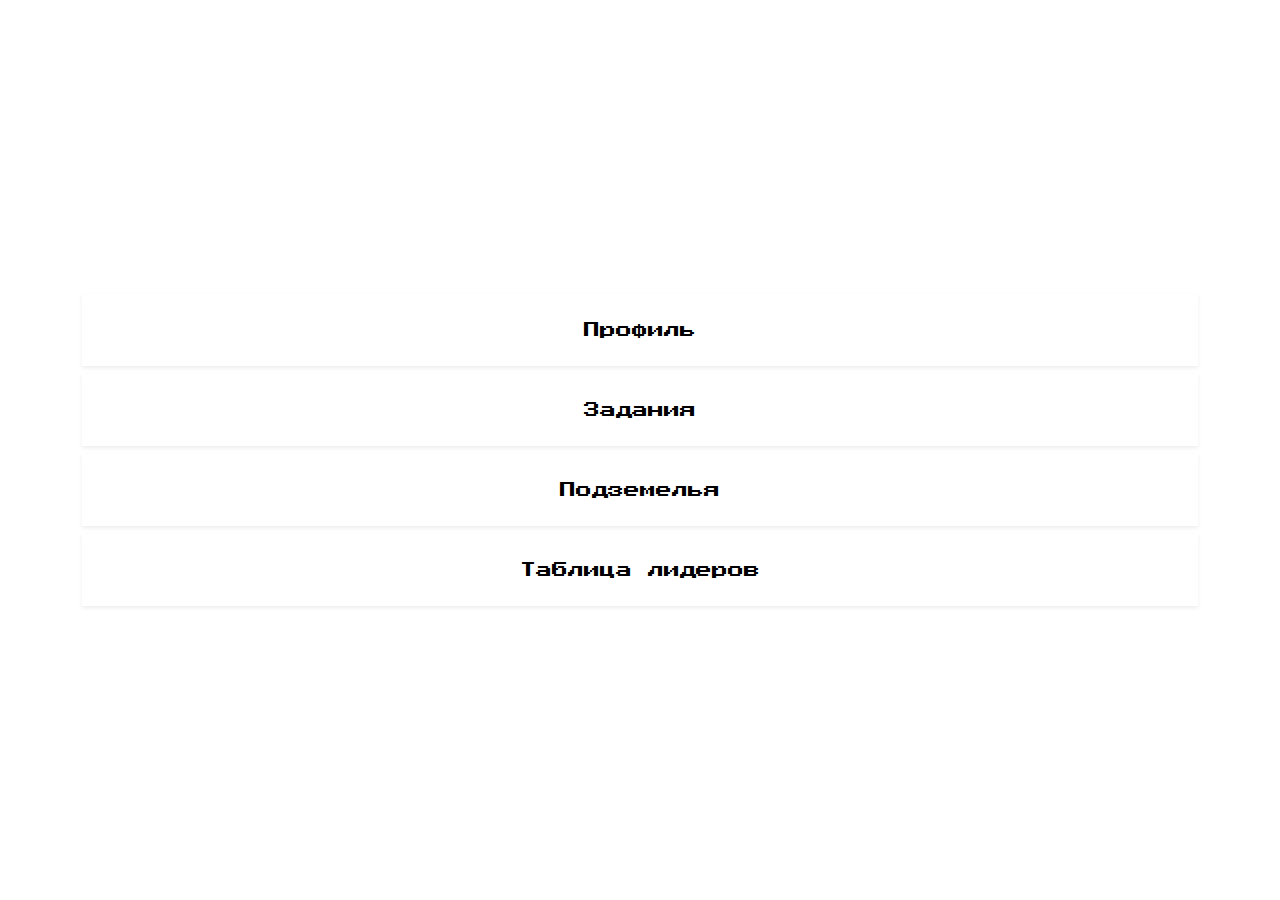
<file: index.html>
<!DOCTYPE html>
<html lang="en">
<head>
    <meta charset="UTF-8">
    <meta http-equiv="X-UA-Compatible" content="IE=edge">
    <meta name="viewport" content="width=device-width, initial-scale=1.0">
    <title>MeQuadro</title>
    <script src="https://telegram.org/js/telegram-web-app.js"></script>
    <link rel="stylesheet" href="index.css">
</head>
<body class="d-flex justify-content-center align-items-center w-100 vh-100">
    <div class="container text-center d-grid">
        <a href="#" type="button" class="btn shadow-sm border-3 w-100 my-1 rounded-0 col px-4 py-4 d-flex flex-column justify-content-center align-items-center">
            <div>Профиль </div>
        </a>
        <a target="_self" href="/pages/tasks.html" type="button" class="btn shadow-sm border-3 w-100 my-1 rounded-0 col px-4 py-4 d-flex flex-column justify-content-center align-items-center">
            <div>Задания </div>
        </a>
        <a href="#" type="button" class="btn shadow-sm border-3 w-100 my-1 rounded-0 col px-4 py-4 d-flex flex-column justify-content-center align-items-center">
            <div>Подземелья </div>
        </a>
        <a href="#" type="button" class="btn shadow-sm border-3 w-100 my-1 rounded-0 col px-4 py-4 d-flex flex-column justify-content-center align-items-center">
            <div>Таблица лидеров </div>
        </a>
    </div>
    <!-- <script src="https://cdn.jsdelivr.net/npm/@popperjs/core@2.11.7/dist/umd/popper.min.js" integrity="sha384-zYPOMqeu1DAVkHiLqWBUTcbYfZ8osu1Nd6Z89ify25QV9guujx43ITvfi12/QExE" crossorigin="anonymous"></script> -->
    <script src="https://cdn.jsdelivr.net/npm/bootstrap@5.3.0-alpha3/dist/js/bootstrap.min.js" integrity="sha384-Y4oOpwW3duJdCWv5ly8SCFYWqFDsfob/3GkgExXKV4idmbt98QcxXYs9UoXAB7BZ" crossorigin="anonymous"></script>
    <script>
        let tg = window.Telegram.WebApp; //получаем объект webapp телеграма 

        tg.expand();
    </script>
</body>
</html>
</file>
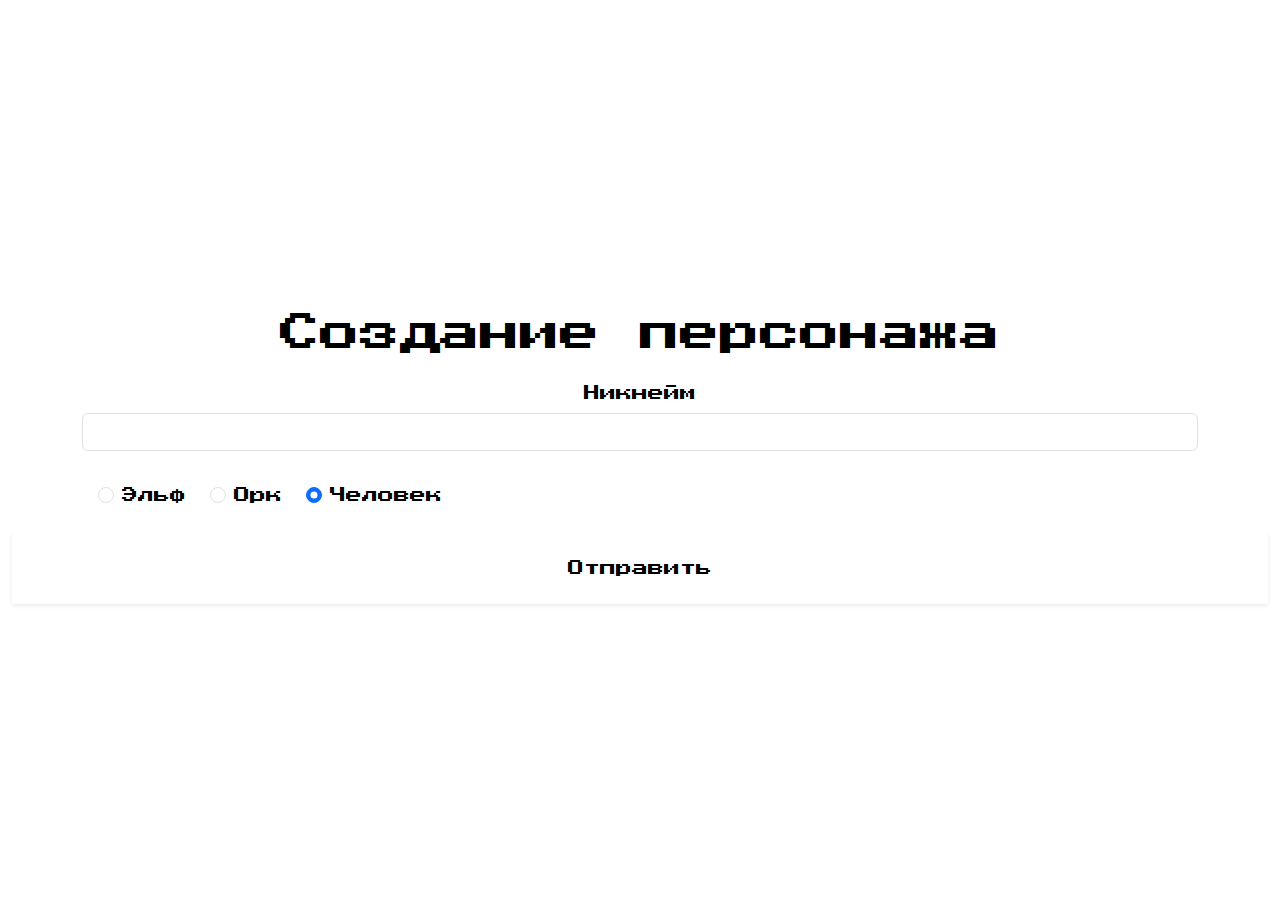
<file: create/index.html>
<!DOCTYPE html>
<html lang="en">
<head>
    <meta charset="UTF-8">
    <meta http-equiv="X-UA-Compatible" content="IE=edge">
    <meta name="viewport" content="width=device-width, initial-scale=1.0">
    <title>MeQuadro</title>
    <script src="https://telegram.org/js/telegram-web-app.js"></script>
    <link rel="stylesheet" href="/index.css">
    <style>
        .block-tasks, .block-tasks *{
            max-height: 6em;
        }
    </style>
</head>
<body class="d-flex flex-column justify-content-center align-items-center w-100 vh-100 py-4">
    <h1 class="py-3 text-center">Создание персонажа</h1>
    <div class="container text-center form">
        <div class="mb-3">
            <label for="nickname" class="form-label">Никнейм</label>
            <div class="input-group has-validation">
                <input type="text" class="form-control" id="nickname" required>
                <div class="invalid-feedback">
                    Никнейм не корректен
                </div>
            </div>
        </div>
    

        <div class="form text-start d-flex p-3">
            <div class="form-check px-4">
                <input class="form-check-input" type="radio" name="radio" id="radio-elf">
                <div class="">
                    <!-- <img src="/" alt="" for="radio-elf"> -->
                    <label class="form-check-label" for="radio-elf">
                        Эльф
                    </label>
                </div>
            </div>
            <div class="form-check px-4">
                <input class="form-check-input" type="radio" name="radio" id="radio-org">
                <label class="form-check-label" for="radio-org">
                    Орк
                </label>
            </div>
            <div class="form-check px-4">
                <input class="form-check-input" type="radio" name="radio" id="radio-human" checked>
                <label class="form-check-label" for="radio-human">
                    Человек
                </label>
            </div>
        </div>
    </div>
    <div class="container-fluid">
        <button href="/" type="button" onclick="send()" class="btn shadow-sm border-3 w-100 my-1 rounded-0 col px-4 py-4 d-flex flex-column justify-content-center align-items-center">
            <div>Отправить</div>
        </button>
    </div>
    <!-- <script src="https://cdn.jsdelivr.net/npm/@popperjs/core@2.11.7/dist/umd/popper.min.js" integrity="sha384-zYPOMqeu1DAVkHiLqWBUTcbYfZ8osu1Nd6Z89ify25QV9guujx43ITvfi12/QExE" crossorigin="anonymous"></script> -->
    <script src="https://cdn.jsdelivr.net/npm/bootstrap@5.3.0-alpha3/dist/js/bootstrap.min.js" integrity="sha384-Y4oOpwW3duJdCWv5ly8SCFYWqFDsfob/3GkgExXKV4idmbt98QcxXYs9UoXAB7BZ" crossorigin="anonymous"></script>
    <script>
        let tg = window.Telegram.WebApp; //получаем объект webapp телеграма 

        tg.expand();

        function send(){
            let form = document.querySelector('.has-validation')
            form.classList.add('was-validated');
            let name = nickname.value;
            if (name.trim() == "")
                return;
            let character_id;
            let rad = document.getElementsByName("radio");
            for (let i = 0; i < rad.length; i++){
                if (rad[i].checked){
                    character_id = i;
                }
            }
            tg.sendData(JSON.stringify({
                "nickname":name,
                "character_id": character_id
            }))
            tg.close();
        }

    </script>
</body>
</html>
</file>
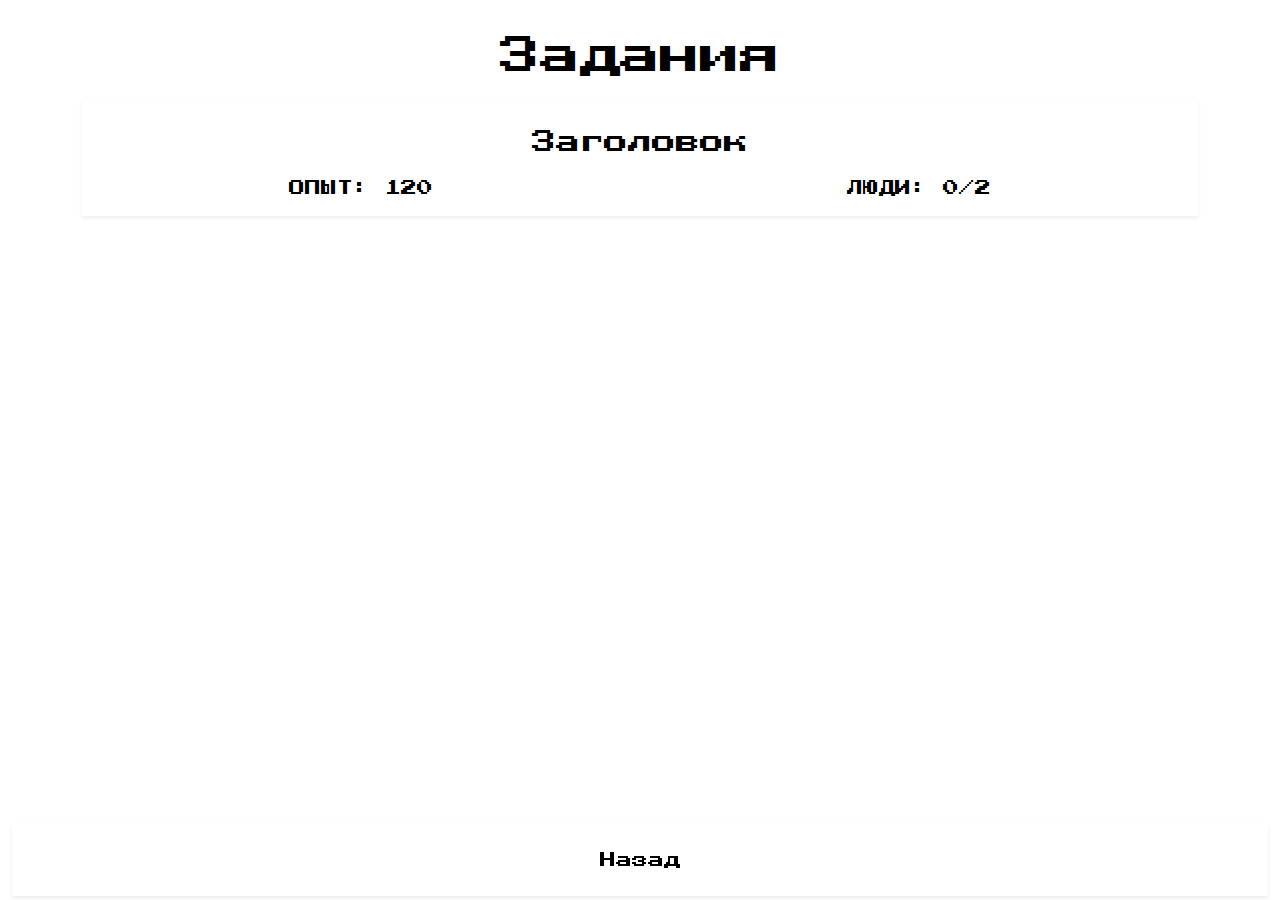
<file: tasks/index.html>
<!DOCTYPE html>
<html lang="en">
<head>
    <meta charset="UTF-8">
    <meta http-equiv="X-UA-Compatible" content="IE=edge">
    <meta name="viewport" content="width=device-width, initial-scale=1.0">
    <title>MeQuadro</title>
    <script src="https://telegram.org/js/telegram-web-app.js"></script>
    <link rel="stylesheet" href="/index.css">
    <style>
        /* .block-tasks, .block-tasks *{
            max-height: 6em;
        } */
    </style>
</head>
<body class="d-flex flex-column justify-content-start align-items-center w-100 vh-100 py-4">
    <h1 class="py-2">Задания</h1>
    <div class="container text-center d-grid block-task">
        <div class="shadow-sm border border-3 w-100 my-1 rounded-0 col p-0 tg-theme">
            <div class="pt-4" data-bs-toggle="collapse" data-bs-target=".collapseText1" aria-expanded="false">
                <p class="text-center w-100 tg-button-theme fs-4">Заголовок</p>
                <div class="col-12 collapse collapseText1">
                    <p class="text-wrap p-2">
                        Made it!
                        Made it!
                        Made it!
                        Made it!
                        Made it!
                        Made it!
                        Made it!
                        Made it!
                        Made it!
                        Made it!Made it!
                        Made it!
                    </p>
                </div>
                <div class="w-100 row mx-0 align-items-center mb-3">
                    <div class="col-6 d-flex flex-column justify-content-center border-end border-1">
                        <p class="m-0">ОПЫТ: 120</p>
                    </div>
                    <div class="col-6">
                        <p class="m-0">ЛЮДИ: 0/2</p>
                    </div>
                </div>
            </div>
            <div class="p-2 pt-0 collapse collapseText1">
                <button type="button" class="btn shadow-sm border-3 w-100 rounded-0 col px-4 py-4 d-flex flex-column justify-content-center align-items-center">
                    Присоединиться
                </button>
            </div>
        </div>
    </div>

    <div class="position-fixed bottom-0 start-50 translate-middle-x container-fluid">
        <a href="/" type="button" class="btn shadow-sm border-3 w-100 my-1 rounded-0 col px-4 py-4 d-flex flex-column justify-content-center align-items-center">
            <div>Назад</div>
        </a>
    </div>

    <!-- <script src="https://cdn.jsdelivr.net/npm/@popperjs/core@2.11.7/dist/umd/popper.min.js" integrity="sha384-zYPOMqeu1DAVkHiLqWBUTcbYfZ8osu1Nd6Z89ify25QV9guujx43ITvfi12/QExE" crossorigin="anonymous"></script> -->
    <script src="https://cdn.jsdelivr.net/npm/bootstrap@5.3.0-alpha3/dist/js/bootstrap.min.js" integrity="sha384-Y4oOpwW3duJdCWv5ly8SCFYWqFDsfob/3GkgExXKV4idmbt98QcxXYs9UoXAB7BZ" crossorigin="anonymous"></script>
    <script>
        let tg = window.Telegram.WebApp; //получаем объект webapp телеграма 

        tg.expand();
    </script>
</body>
</html>
</file>
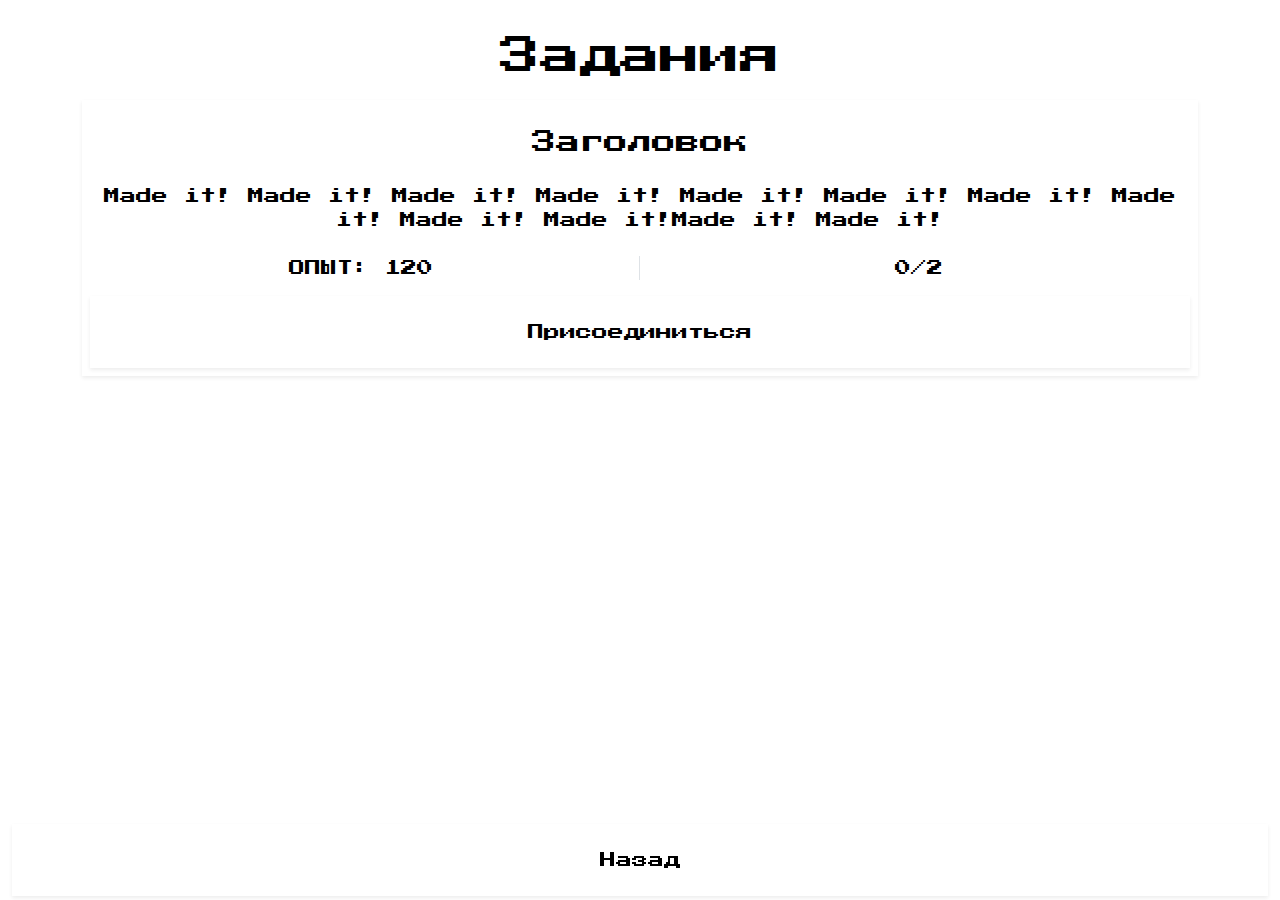
<file: tasks.html>
<!DOCTYPE html>
<html lang="en">
<head>
    <meta charset="UTF-8">
    <meta http-equiv="X-UA-Compatible" content="IE=edge">
    <meta name="viewport" content="width=device-width, initial-scale=1.0">
    <title>MeQuadro</title>
    <script src="https://telegram.org/js/telegram-web-app.js"></script>
    <link rel="stylesheet" href="/index.css">
    <style>
        /* .block-tasks, .block-tasks *{
            max-height: 6em;
        } */
    </style>
</head>
<body class="d-flex flex-column justify-content-start align-items-center w-100 vh-100 py-4">
    <h1 class="py-2">Задания</h1>
    <div class="container text-center d-grid">
        <div class="btn shadow-sm border-3 w-100 my-1 rounded-0 col p-0 pt-4">
            <p class="text-center w-100 tg-button-theme fs-4">Заголовок</p>
            <div class="col-12">
                <p class="text-wrap p-2 tg-theme">
                    Made it!
                    Made it!
                    Made it!
                    Made it!
                    Made it!
                    Made it!
                    Made it!
                    Made it!
                    Made it!
                    Made it!Made it!
                    Made it!
                </p>
            </div>
            <div class="w-100 row mx-0 block-tasks align-items-center mb-3">
                <div class="col-6 d-flex flex-column justify-content-center border-end border-1">
                    <p class="m-0">ОПЫТ: 120</p>
                </div>
                <div class="col-6">
                    <p class="m-0">0/2</p>
                </div>
            </div>
            <div class="p-2 pt-0">
                <button type="button" class="btn btn-outline-light shadow-sm border-3 w-100 rounded-0 col px-4 py-4 d-flex flex-column justify-content-center align-items-center">
                    Присоединиться
                </button>
            </div>
        </div>
    </div>

    <div class="position-fixed bottom-0 start-50 translate-middle-x container-fluid">
        <a href="/" type="button" class="btn shadow-sm border-3 w-100 my-1 rounded-0 col px-4 py-4 d-flex flex-column justify-content-center align-items-center">
            <div>Назад</div>
        </a>
    </div>

    <!-- <script src="https://cdn.jsdelivr.net/npm/@popperjs/core@2.11.7/dist/umd/popper.min.js" integrity="sha384-zYPOMqeu1DAVkHiLqWBUTcbYfZ8osu1Nd6Z89ify25QV9guujx43ITvfi12/QExE" crossorigin="anonymous"></script> -->
    <script src="https://cdn.jsdelivr.net/npm/bootstrap@5.3.0-alpha3/dist/js/bootstrap.min.js" integrity="sha384-Y4oOpwW3duJdCWv5ly8SCFYWqFDsfob/3GkgExXKV4idmbt98QcxXYs9UoXAB7BZ" crossorigin="anonymous"></script>
</body>
</html>
</file>
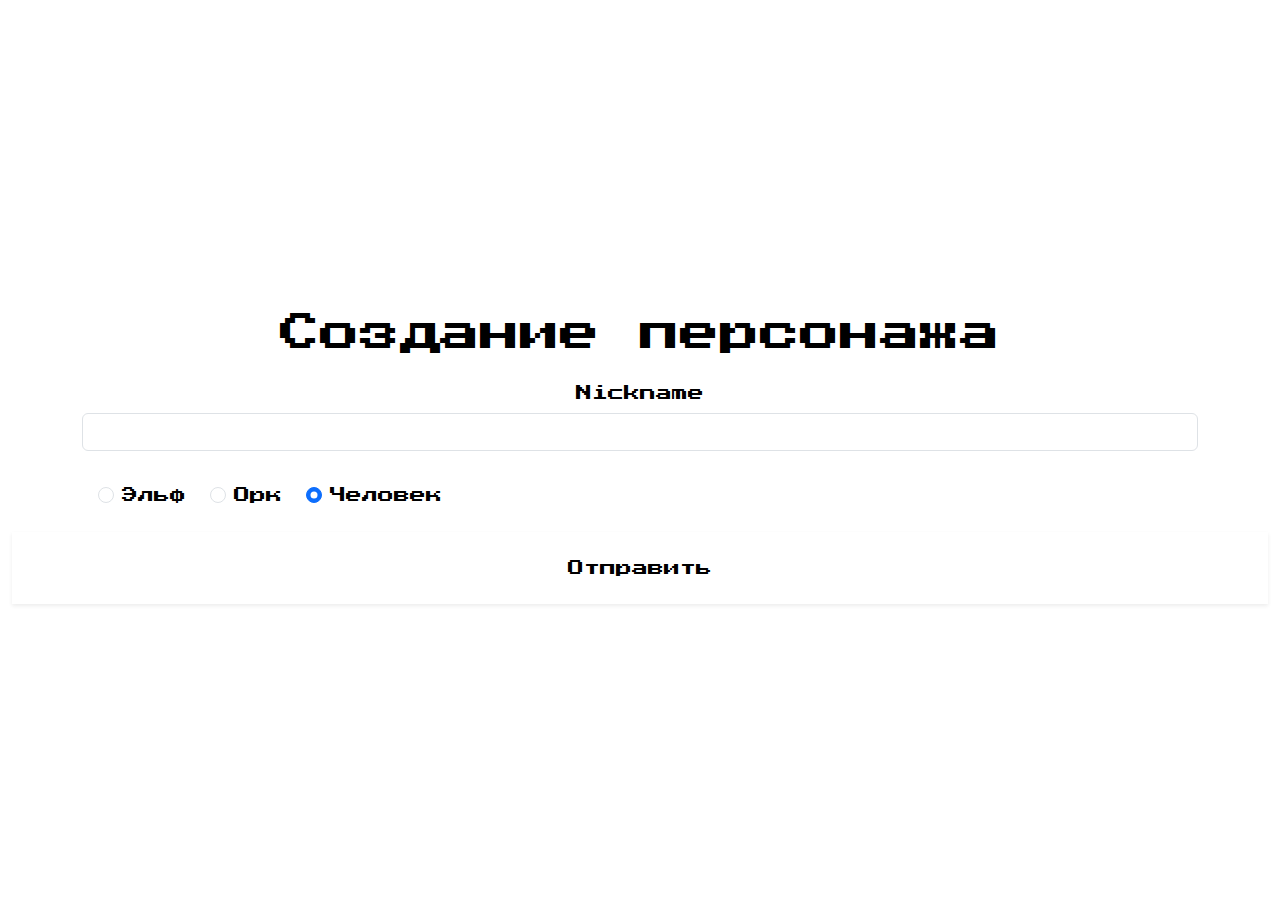
<file: pages/create.html>
<!DOCTYPE html>
<html lang="en">
<head>
    <meta charset="UTF-8">
    <meta http-equiv="X-UA-Compatible" content="IE=edge">
    <meta name="viewport" content="width=device-width, initial-scale=1.0">
    <title>MeQuadro</title>
    <script src="https://telegram.org/js/telegram-web-app.js"></script>
    <link rel="stylesheet" href="/index.css">
    <style>
        .block-tasks, .block-tasks *{
            max-height: 6em;
        }
    </style>
</head>
<body class="d-flex flex-column justify-content-center align-items-center w-100 vh-100 py-4">
    <h1 class="py-3 text-center">Создание персонажа</h1>
    <div class="container text-center form">
        <div class="mb-3">
            <label for="nickname" class="form-label">Nickname</label>
            <input type="email" class="form-control" id="nickname">
        </div>
        <div class="form text-start d-flex p-3">
            <div class="form-check px-4">
                <input class="form-check-input" type="radio" name="radio" id="radio-elf">
                <div class="">
                    <!-- <img src="/" alt="" for="radio-elf"> -->
                    <label class="form-check-label" for="radio-elf">
                        Эльф
                    </label>
                </div>
            </div>
            <div class="form-check px-4">
                <input class="form-check-input" type="radio" name="radio" id="radio-org" checked>
                <label class="form-check-label" for="radio-org">
                    Орк
                </label>
            </div>
            <div class="form-check px-4">
                <input class="form-check-input" type="radio" name="radio" id="radio-human" checked>
                <label class="form-check-label" for="radio-human">
                    Человек
                </label>
            </div>
        </div>
    </div>
    <div class="container-fluid">
        <a href="/" type="button" class="btn shadow-sm border-3 w-100 my-1 rounded-0 col px-4 py-4 d-flex flex-column justify-content-center align-items-center">
            <div>Отправить</div>
        </a>
    </div>

    <!-- <script src="https://cdn.jsdelivr.net/npm/@popperjs/core@2.11.7/dist/umd/popper.min.js" integrity="sha384-zYPOMqeu1DAVkHiLqWBUTcbYfZ8osu1Nd6Z89ify25QV9guujx43ITvfi12/QExE" crossorigin="anonymous"></script> -->
    <script src="https://cdn.jsdelivr.net/npm/bootstrap@5.3.0-alpha3/dist/js/bootstrap.min.js" integrity="sha384-Y4oOpwW3duJdCWv5ly8SCFYWqFDsfob/3GkgExXKV4idmbt98QcxXYs9UoXAB7BZ" crossorigin="anonymous"></script>
</body>
</html>
</file>
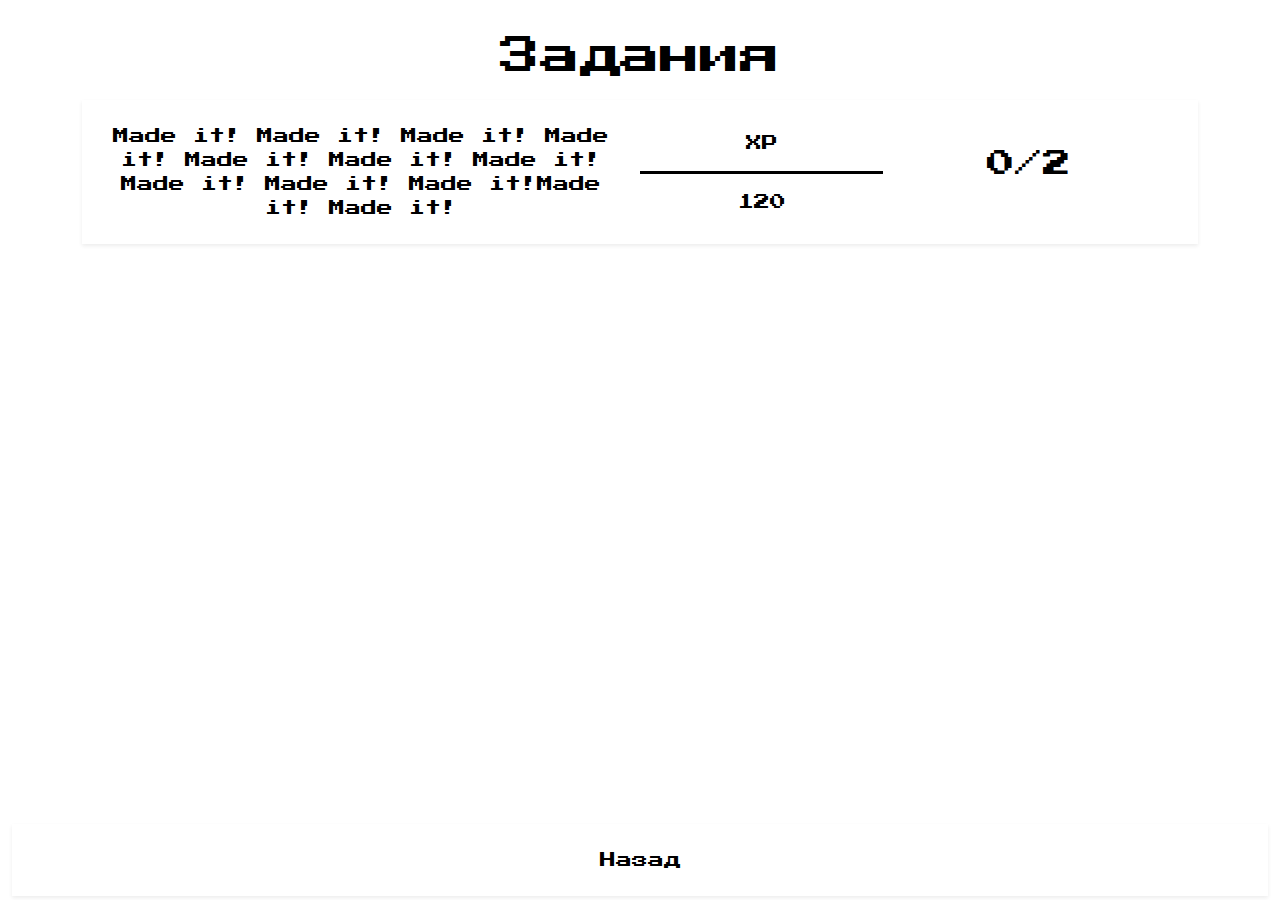
<file: pages/tasks.html>
<!DOCTYPE html>
<html lang="en">
<head>
    <meta charset="UTF-8">
    <meta http-equiv="X-UA-Compatible" content="IE=edge">
    <meta name="viewport" content="width=device-width, initial-scale=1.0">
    <title>MeQuadro</title>
    <script src="https://telegram.org/js/telegram-web-app.js"></script>
    <link rel="stylesheet" href="/index.css">
    <style>
        .block-tasks, .block-tasks *{
            max-height: 6em;
        }
    </style>
</head>
<body class="d-flex flex-column justify-content-start align-items-center w-100 vh-100 py-4">
    <h1 class="py-2">Задания</h1>
    <div class="container text-center d-grid">
        <a href="#" type="button" class="btn shadow-sm border-3 w-100 my-1 rounded-0 col px-4 py-4">
            <div class="w-100 row block-tasks align-items-center">
                <div class="col-6 overflow-hidden">
                    <p class="text-wrap">
                        Made it!
                        Made it!
                        Made it!
                        Made it!
                        Made it!
                        Made it!
                        Made it!
                        Made it!
                        Made it!
                        Made it!Made it!
                        Made it!
                    </p>
                </div>
                <div class="col-3 d-flex flex-column justify-content-center">
                    <p class="m-0">XP</p>
                    <hr class="w-100 border-3">
                    <p class="m-0">120</p>
                </div>
                <div class="col-3">
                    <p class="fs-3">0/2</p>
                </div>
            </div>
        </a>
    </div>
    
    <div class="position-absolute bottom-0 start-50 translate-middle-x container-fluid">
        <a href="/" type="button" class="btn shadow-sm border-3 w-100 my-1 rounded-0 col px-4 py-4 d-flex flex-column justify-content-center align-items-center">
            <div>Назад</div>
        </a>
    </div>
    
    <!-- <script src="https://cdn.jsdelivr.net/npm/@popperjs/core@2.11.7/dist/umd/popper.min.js" integrity="sha384-zYPOMqeu1DAVkHiLqWBUTcbYfZ8osu1Nd6Z89ify25QV9guujx43ITvfi12/QExE" crossorigin="anonymous"></script> -->
    <script src="https://cdn.jsdelivr.net/npm/bootstrap@5.3.0-alpha3/dist/js/bootstrap.min.js" integrity="sha384-Y4oOpwW3duJdCWv5ly8SCFYWqFDsfob/3GkgExXKV4idmbt98QcxXYs9UoXAB7BZ" crossorigin="anonymous"></script>
</body>
</html>
</file>
<file: index.css>
@import url("https://cdn.jsdelivr.net/npm/bootstrap@5.3.0-alpha3/dist/css/bootstrap.min.css");
@import url('https://fonts.googleapis.com/css2?family=Press+Start+2P&display=swap');


/* 
var(--tg-theme-bg-color)
var(--tg-theme-text-color)
var(--tg-theme-hint-color)
var(--tg-theme-link-color)
var(--tg-theme-button-color)
var(--tg-theme-button-text-color)

--tg-theme-bg-color: rgb(.1,.1,.3);
--tg-theme-text-color: white;
--tg-theme-button-color: red;

*/

h1,h2,h3,h4,h5,h6,a,p, label{
    font-family: 'Press Start 2P', cursive;
}

hr{
    color: var(--tg-theme-text-color);
    opacity: 1.0;
    filter: blur(.5px);
}


body{
    background-color: var(--tg-theme-bg-color);
    color: var(--tg-theme-text-color);
}

body a{
    color: var(--tg-theme-link-color);
    text-decoration: none;
}
body button, body input[type=button], .btn{
    background-color: var(--tg-theme-button-color);
    color: var(--tg-theme-button-text-color);
    /* border: .25em var(--tg-theme-text-color) solid; */
    font-family: 'Press Start 2P', cursive;

    /* --bs-btn-font-weight: 600; */
    --bs-btn-color: var(--tg-theme-button-text-color);
    --bs-btn-bg: var(--tg-theme-button-color);
    --bs-btn-border-color: var(--tg-theme-text-color);
    --bs-btn-hover-color: var(--tg-theme-button-text-color);
    /* --bs-btn-hover-bg: #{shade-color($bd-violet, 10%)}; */
    --bs-btn-hover-border-color: var(--tg-theme-button-color);
    --bs-btn-focus-shadow: var(--tg-theme-button-text-color);
    /* --bs-btn-active-color: var(--bs-btn-hover-color); */
    /* --bs-btn-active-bg: #{shade-color($bd-violet, 20%)}; */
    /* --bs-btn-active-border-color: #{shade-color($bd-violet, 20%)}; */
}

.tg-button-theme{
    background: var(--tg-theme-button-color);
    color: var(--tg-theme-button-text-color);
}
.tg-theme{
    background: var(--tg-theme-bg-color);
    color: var(--tg-theme-text-color);
    --bs-btn-color: var(--tg-theme-text-color) !important;
    --bs-btn-bg: var(--tg-theme-color) !important;
}

.border{
    --bs-border-color: var(--tg-theme-button-color);
}

.d-grid{
    display: grid;
    grid-auto-rows: 1fr;
    justify-content: center;
    grid-template-columns: 1fr;
}
</file>
